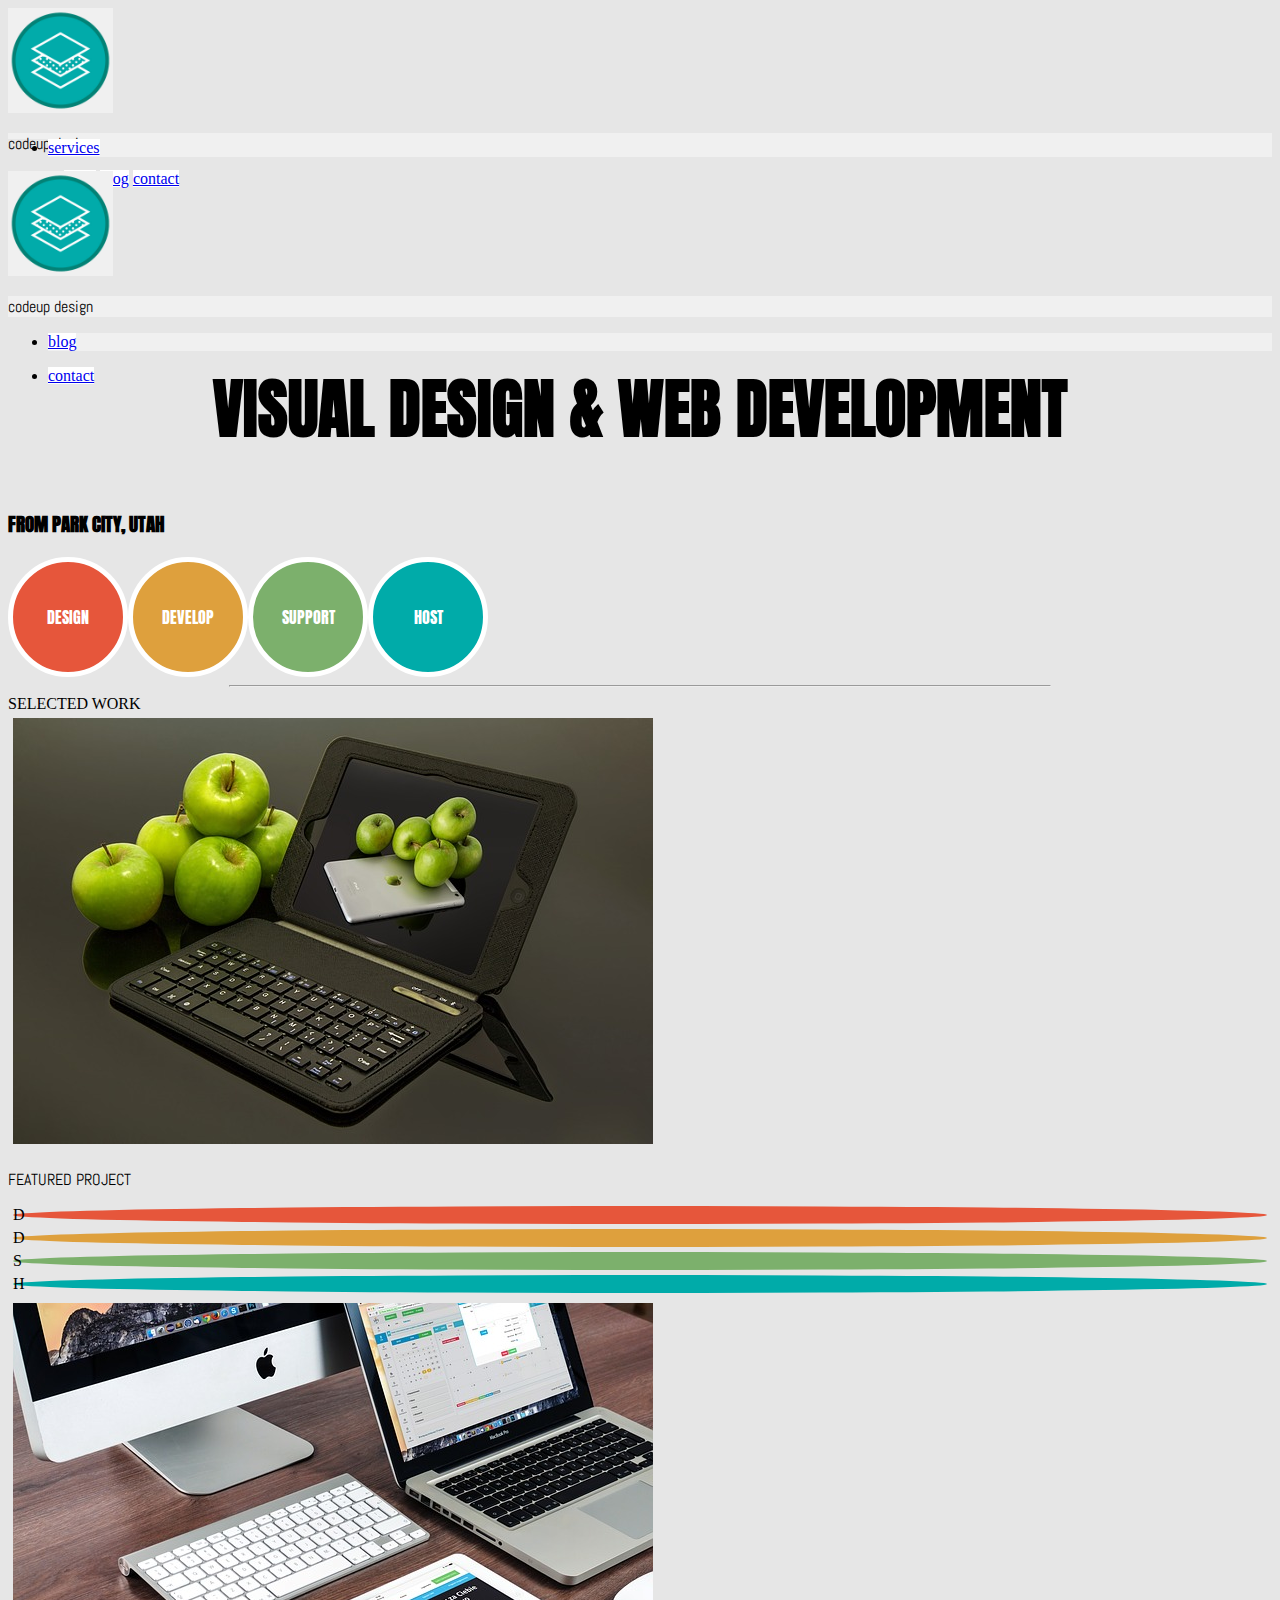
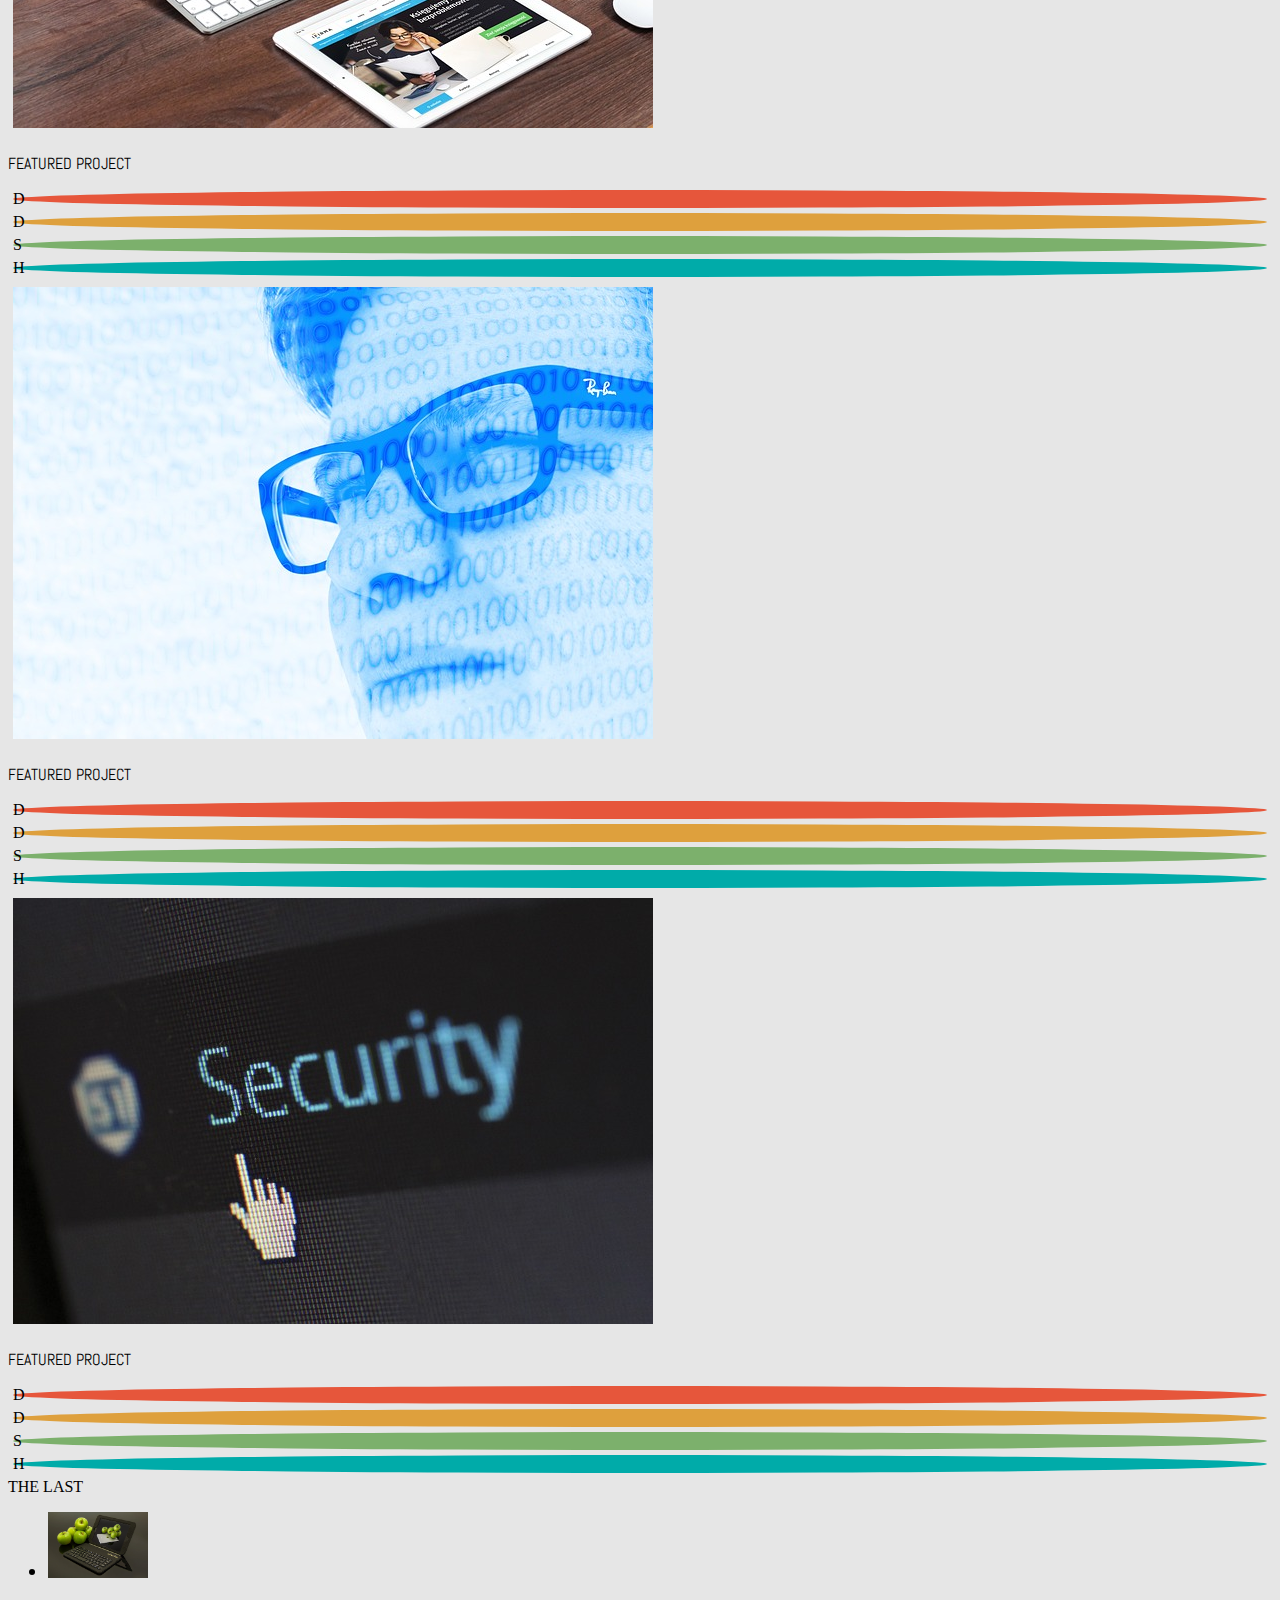
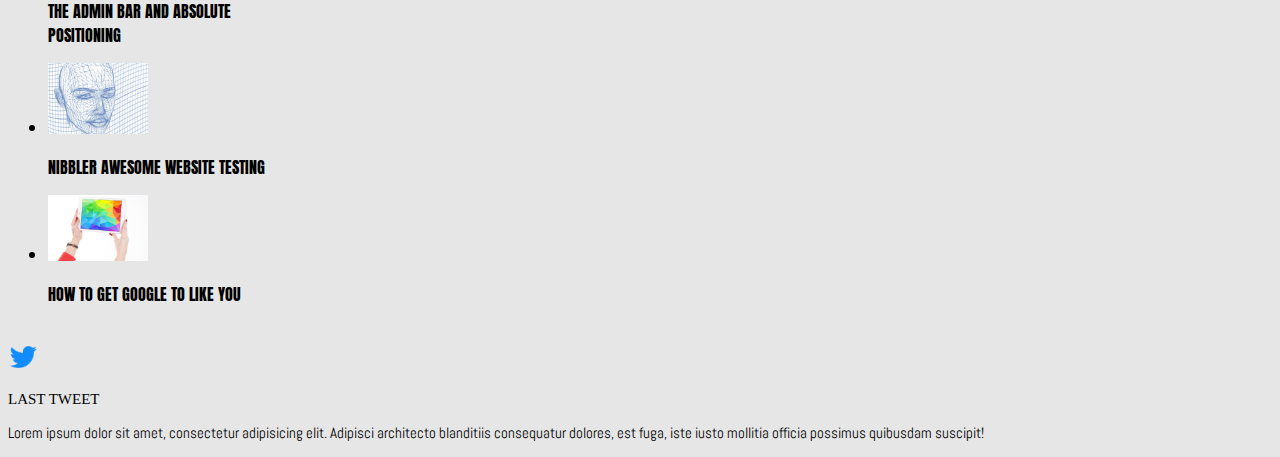
<file: index.html>
<!doctype html>
<html lang="en">
<head>
  <!-- Required meta tags -->
  <meta charset="utf-8">
  <meta name="viewport" content="width=device-width, initial-scale=1, shrink-to-fit=no">
  <title> Codeup Design Project </title>
  <!-- Bootstrap CSS -->
  <link rel="stylesheet" href="https://stackpath.bootstrapcdn.com/bootstrap/4.5.0/css/bootstrap.min.css"
        integrity="sha384-9aIt2nRpC12Uk9gS9baDl411NQApFmC26EwAOH8WgZl5MYYxFfc+NcPb1dKGj7Sk" crossorigin="anonymous">
  <link rel="stylesheet" href="style.css">
  <link href="https://fonts.googleapis.com/css2?family=Abel&family=Anton&display=swap" rel="stylesheet">


</head>

<body>

<!--This is the start-->
<div class="jumbotron jumbotron-fluid d-block mb-0 d-sm-none d-md-block vw-100" style="background-color: #E6E6E6">
  <div class="d-flex flex-column flex-md-row align-items-center px-md-4 mb-3 bg-white" style="height:50px">
    <img class="position-static logo-pos ml-3 bg-transparent" id="logo" src="images/logo.png" alt="logo"
         width="105px" height="105px">
    <p id="company-name" class="ml-2 mr-md-auto mb-0 font-weight-normal bg-transparent h1 abel">codeup design</p>
    <nav class="my-2 my-md-0 mr-md-3 bg-transparent">
      <a id="navItems services" class="p-3 text-dark text-uppercase" href="#">services</a>
      <a id="navItems work" class="p-2 text-dark text-uppercase" href="#">work</a>
      <a id="navItems blog" class="p-2 text-dark text-uppercase" href="#">blog</a>
      <a id="navItems contact" class="p-2 text-dark text-uppercase" href="#">contact</a>
    </nav>
  </div>
</div>
<!--Smaller Screen Navigation Bar-->
<div class="jumbotron jumbotron-fluid d-none d-sm-block d-md-none mb-0 vw-100" style="padding-bottom: 7rem">
  <nav class="navbar bg-white" style="height:50px">
    <div class="d-flex justify-content-center align-items-center mx-auto bg-transparent">
      <ul class="navbar-nav float-left d-inline d-flex flex-row justify-content-between mb-100px"
          style="margin-bottom: auto">
        <li class="nav-item">
          <p class="bg-transparent"><a class="nav-link p-2 text-dark text-uppercase" href="#">services</a></p>
        </li>
        <li class="nav-item">
          <p class="bg-transparent"><a class="nav-link p-2 text-dark text-uppercase" href="#">work</a></p>
        </li>
      </ul>
      <div id="smallNav"
           class="bg-transparent d-flex d-inline flex-column justify-content-center align-items-center"
           style="margin-top: -36px">
        <img class="ml-3 bg-transparent" id="green-logo" src="images/logo.png" alt="logo" width="105px"
             height="105px">
        <p class="ml-2 mr-md-auto mb-0 font-weight-light bg-transparent h1 abel">codeup design</p>
      </div>
      <ul class="navbar-nav float-right d-inline d-flex flex-row mb-100px" style="margin-bottom: auto">
        <li class="nav-item">
          <p class="bg-transparent"><a class="nav-link p-2 text-dark text-uppercase" href="#">blog</a></p>
        </li>
        <li class="nav-item">
          <p class="bg-transparent"><a class="nav-link p-2 text-dark text-uppercase" href="#">contact</a></p>
        </li>
      </ul>
    </div>
  </nav>
</div>

<div id="headings">
  <div class="headings m-sm p-sm pb-4 p-3" style="background-color: #E6E6E6">
    <h1 class="text-center mt-5">VISUAL DESIGN & WEB DEVELOPMENT</h1>
    <h3 class="text-center anton">FROM PARK CITY, UTAH</h3>

  </div>
</div>

<div id="circleContainer" class="row justify-content-center d-flex">

  <div id="design" class="bigCircle m-3" style="height:120px; width:120px">
    DESIGN
  </div>

  <div id="develop" class="bigCircle m-3" style="height:120px; width:120px">
    DEVELOP
  </div>

  <div class="col-12 d-block d-sm-none"></div>

  <div id="support" class="bigCircle m-3" style="height:120px; width:120px">SUPPORT
  </div>

  <div id="host" class="bigCircle m-3" style="height:120px; width:120px">HOST
  </div>

</div>

<hr class="d-none d-sm-block">


<section class="container">
  <div class="row">
    <div class="col-xs-12 col-md-8 text-center">
      SELECTED WORK
    </div>
  </div>
  <div class="d-flex p-0">
    <div class="m-0 p-4 row col-12 col-md-8">
      <div class="col-12 p-4 col-sm-6 project-card">
        <img src="images/apple-ipad.jpg" class="img-fluid" alt="Granny Smith iPad">
        <div class="d-flex align-items-center p-1">
          <p class="flex-grow-1 my-0 abel">FEATURED PROJECT</p>
          <p class="badge color-red">D</p>
          <p class="badge color-orange">D</p>
          <p class="badge color-green">S</p>
          <p class="badge color-teal">H</p></div>
      </div>
      <div class="col-12 p-4 col-sm-6 project-card">
        <img src="images/macbook.jpg" class="img-fluid" alt="Macbook and Imac">
        <div class="d-flex align-items-center p-1">
          <p class="flex-grow-1 my-0 abel">FEATURED PROJECT</p>
          <p class="badge color-red">D</p>
          <p class="badge color-orange">D</p>
          <p class="badge color-green">S</p>
          <p class="badge color-teal">H</p></div>
      </div>
      <div class="col-12 p-4 col-sm-6 project-card">
        <img src="images/man.jpg" class="img-fluid" alt="head">
        <div class="d-flex align-items-center p-1">
          <p class="flex-grow-1 my-0 abel">FEATURED PROJECT</p>
          <p class="badge color-red">D</p>
          <p class="badge color-orange">D</p>
          <p class="badge color-green">S</p>
          <p class="badge color-teal">H</p></div>
      </div>
      <div class="col-12 p-4 col-sm-6 project-card">
        <img src="images/security.jpg" class="img-fluid" alt="Security">
        <div class="d-flex align-items-center p-1">
          <p class="flex-grow-1 my-0 abel">FEATURED PROJECT</p>
          <p class="badge color-red">D</p>
          <p class="badge color-orange">D</p>
          <p class="badge color-green">S</p>
          <p class="badge color-teal">H</p></div>
      </div>
    </div>
    <div class="row col-md-4">
      <div class="d-none d-md-block">
        <div>
        </div>
        <section class="the-last">
          <div class="col-md-4 d-none d-md-block">
            THE LAST
          </div>
          <div class="card" style="width: 18rem">
            <ul class="list-group list-group-flush">
              <li class="list-group-item anton d-flex" style="background-color: #E6E6E6">
                <img src="images/apple-ipad.jpg" width="100px">
                <p class="ml-2" style="background-color: #E6E6E6">THE ADMIN BAR AND ABSOLUTE POSITIONING</p>
              </li>
              <li class="list-group-item anton d-flex" style="background-color: #E6E6E6">
                <img src="images/head.jpg" width="100px">
                <p class="ml-2" style="background-color: #E6E6E6">NIBBLER AWESOME WEBSITE TESTING</p>
              </li>
              <li class="list-group-item anton d-flex" style="background-color: #E6E6E6">
                <img src="images/ipad.jpg" width="100px">
                <p class="ml-2" style="background-color: #E6E6E6">HOW TO GET GOOGLE TO LIKE YOU</p>
              </li>
            </ul>
          </div>
        </section>
        <section>
          <div class="pl-1 pt-4" style="background-color: #E6E6E6">
            <div class="media m-0">
              <img src="images/twitter.png" class="align-self-start mr-3" alt="twitter icon"
                   style="width:30px;height:30px;background-color: #E6E6E6">
              <div class="media-body" style="background-color: #E6E6E6">
                <p class="mt-0 font-weight-bold" style="background-color: #E6E6E6">LAST TWEET
                </p>
                <p class="abel font-weight-light" style="background-color: #E6E6E6">Lorem ipsum dolor sit amet,
                  consectetur adipisicing
                  elit. Adipisci architecto blanditiis
                  consequatur dolores, est fuga, iste iusto mollitia officia possimus quibusdam
                  suscipit!
                </p>
              </div>
            </div>
          </div>
        </section>
      </div>
    </div>
</body>
</html>
</file>
<file: style.css>
* {
  box-sizing: border-box;
  background-color: #E6E6E6;
}

body {
  background-color: #E6E6E6;
}

.jumbotron-fluid {
  padding-bottom: 65px;
}



.anton {
  font-family: 'Anton', sans-serif;
}

.abel {
  font-family: 'Abel', sans-serif;
}


p {
  background-color: #E6E6E6;
}

#circleContainer {
  background-color: #E6E6E6;
  display: flex;
}

.color-red {
  background-color: #E6563B;
  margin: 5px;
}

.color-orange {
  background-color: #DEA03D;
  margin: 5px;
}

.color-green {
  background-color: #7CB06C;
  margin: 5px;
}

.color-teal {
  background-color: #00ABA9;
  margin: 5px;
}

.bigCircle {
  font-family: 'Anton', sans-serif;
  color: white;
  width: 105px;
  height: 105px;
  border-radius: 50%;
  align-items: center;
  justify-content: center;
  display: flex;
  border: 5px solid white;
}

#design {
  background-color: #E6563B;
}

#develop {
  background-color: #DEA03D;
}

#support{
  background-color: #7CB06C;
}

#host{
  background-color: #00ABA9;
}

#headings {
  padding-top: 0;
}

hr {
  width: 65%;
}

#featured-projects-card {
  width: 18px;
  height: 18px;
  background-color: #E6E6E6;
}

.img-fluid {
  border: 5px solid #E6E6E6;
}


.logo-pos {
  top: 30px;
}

.media-body {
  font-size: 15px;
  background-color: #F0F0F0;
}

p, img {
  background-color: #F0F0F0;
}

.badge {
  border-radius: 100%;
}

.list-group-item {
  background-color: #F0F0F0;
}
.the-last {
  padding-bottom: 20px;
}

h1 {
  font-size: 64px;
  font-family: 'Anton', sans-serif;
  text-align: center;
  padding-right: 0;
  padding-bottom: 10px;
  padding-left: 0;
  margin-top: 60px;
}

h2 {
  font-size: 48px;
  font-family: 'Anton', sans-serif;
  text-align: center;
  padding: 10px;
}

@media screen and (min-width: 576px) {
  .jumbotron-fluid {
    background-color: #E6E6E6;
  }
  div > .flex-grow-1 {
    background-color: #E6E6E6;
  }
  .p-2  {
    background-color: #FFFFFF;
  }
  .nav-item {
    border: 0;
  }
}

@media screen and (min-width: 150px) {
  .jumbotron-fluid {
    background-color: #E6E6E6;
  }
  div > .flex-grow-1 {
    background-color: #E6E6E6;
  }
}
</file>
